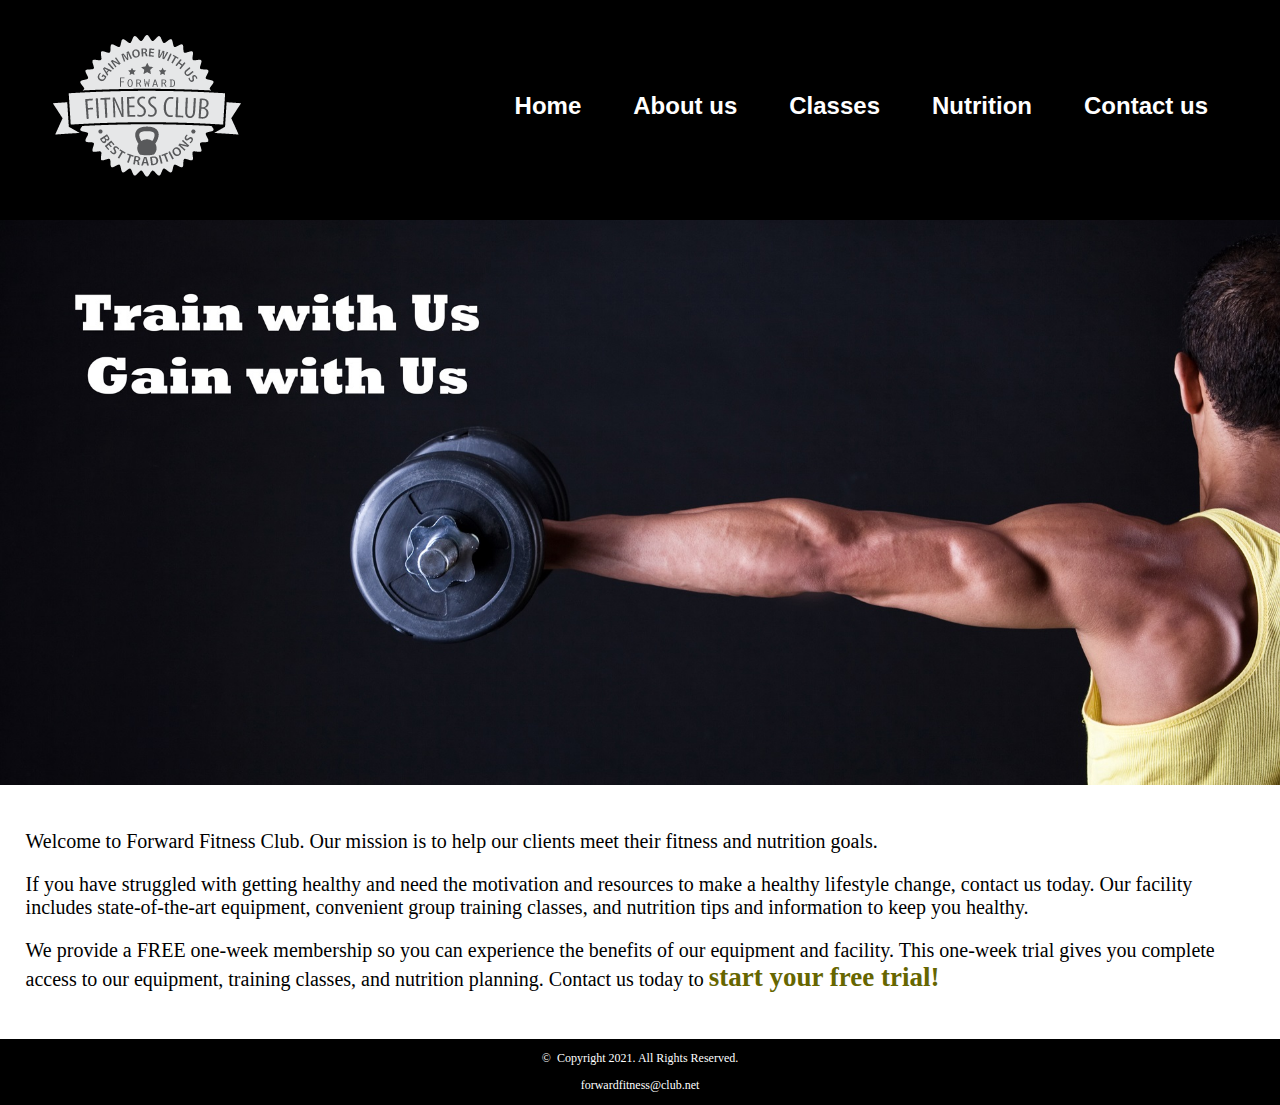
<file: index.html>
<!DOCTYPE html>

<!-- This website template was created by: Jackson Schemel -->

<html lang="en">
    
<head>
    <meta charset="UTF-8">
        <link rel="stylesheet" href="css/styles.css">
    <meta http-equiv="X-UA-Compatible" content="IE=edge">
    <title>Forward Fitness Club</title>
</head>

    <body>

        <div id="container">

        <!--website name and/or logo-->
        <header>

            <a href="index.html"><img src="images/forward-fitness-logo.png" alt="Forward Fitness Club logo"></a>


        </header>


        <nav>

            <ul>
                <li><a href="index.html">Home</a></li>
                <li><a href="about.html">About us</a></li>
                <li><a href="classes.html">Classes</a></li>
                <li><a href="nutrition.html">Nutrition</a></li>
                <li><a href="contact.html">Contact us</a></li>
            </ul>

        </nav>

    <!-- Hero Image -->
    <div id="hero">
        <img src="images/hero-image.jpg" alt="left arm extended holding weight">
    </div>

        <main>

            <div id="intro">
            
                <p>Welcome to Forward Fitness Club. Our mission is to help our clients meet their fitness and nutrition goals. </p>

                <p>If you have struggled with getting healthy and need the motivation and resources to make a healthy lifestyle change, contact us today. Our facility includes state-of-the-art equipment, convenient group training classes, and nutrition tips and information to keep you healthy.</p>
        
                <p>We provide a FREE one-week membership so you can experience the benefits of our equipment and facility. This one-week trial gives you complete access to our equipment, training classes, and nutrition planning. Contact us today to <span class="action">start your free trial!</span></p>
            
            </div>

        </main>


        <footer>

            <p>&copy; &nbsp;Copyright 2021. All Rights Reserved.</p>
            <p><a href="mailto:forwardfitness@club.net?Subject=Free%20Trial">forwardfitness@club.net</a></p>

        </footer>

        </div>
    
    </body>
</html>
</file>
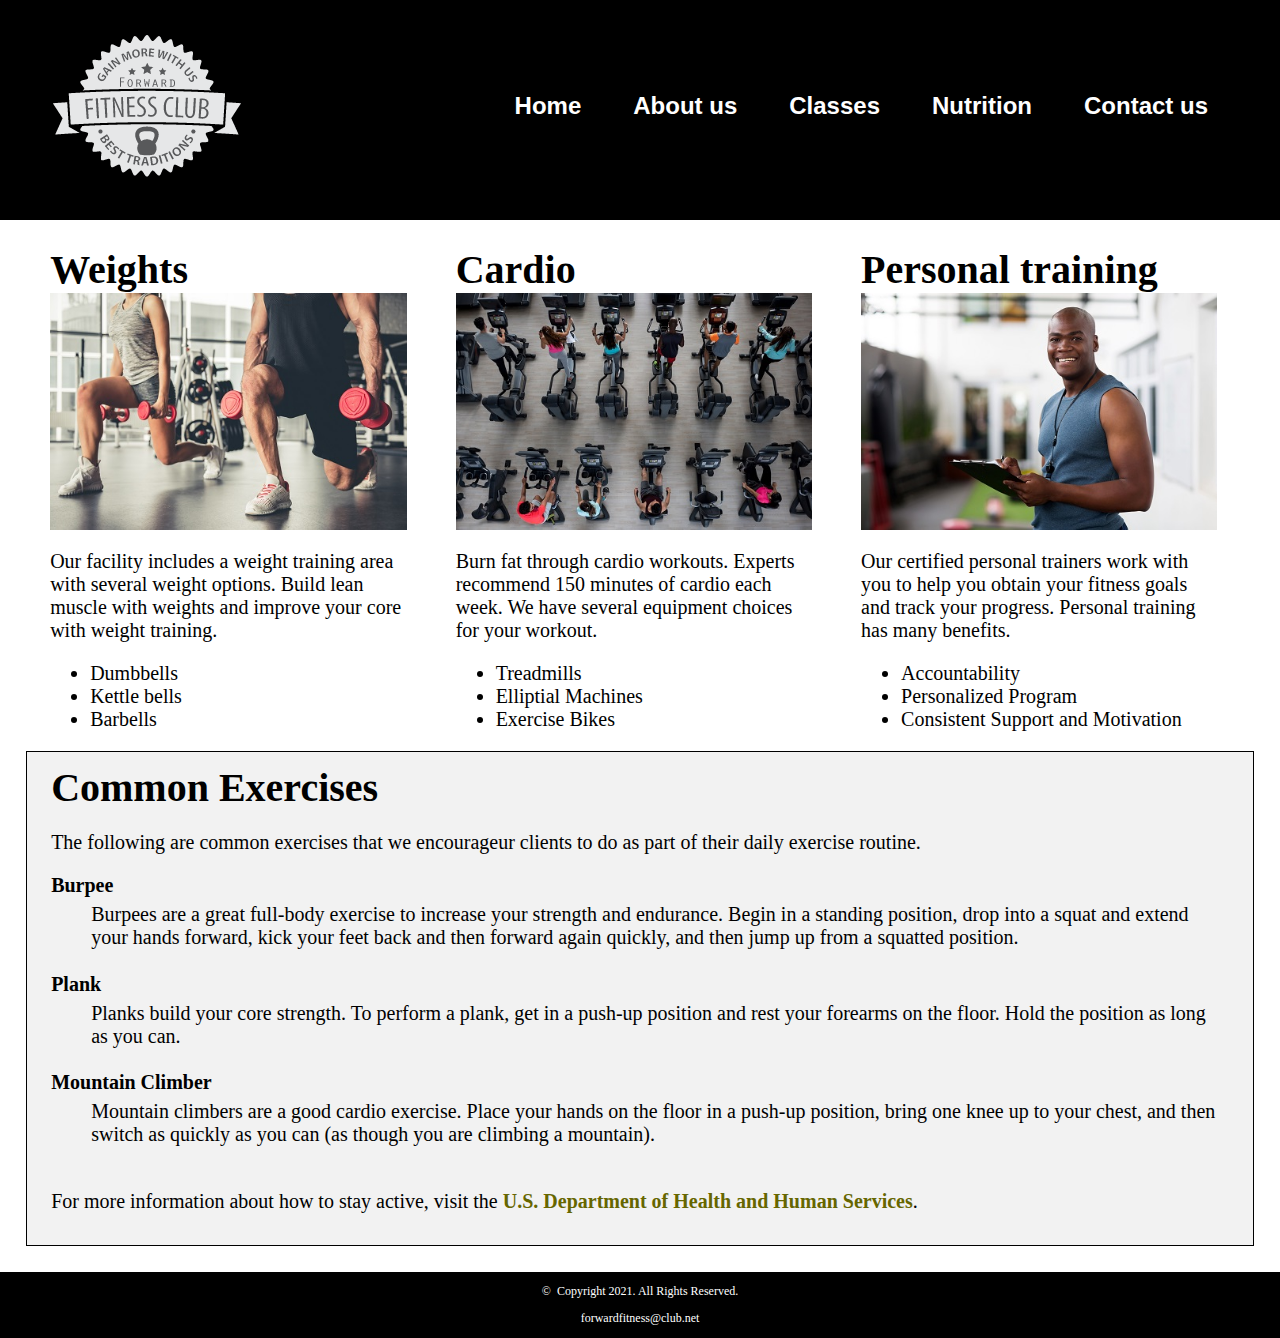
<file: about.html>
<!DOCTYPE html>

<!-- This website template was created by: Jackson Schemel -->

<html lang="en">
<head>
    <meta charset="UTF-8">
        <link rel="stylesheet" href="css/styles.css">
    <meta http-equiv="X-UA-Compatible" content="IE=edge">
    <title>Forward Fitness Club</title>

</head>

    <body>

        <div id="container">

            <!--website name and/or logo-->
        <header>

            <a href="index.html"><img src="images/forward-fitness-logo.png" alt="Forward Fitness Club logo"></a>


        </header>


        <nav>

            <ul>
                <li><a href="index.html">Home</a></li>
                <li><a href="about.html">About us</a></li>
                <li><a href="classes.html">Classes</a></li>
                <li><a href="nutrition.html">Nutrition</a></li>
                <li><a href="contact.html">Contact us</a></li>
            </ul>

        </nav>


        <main>
            
            <div id="weights">

                <h1>Weights</h1>

                <img src="images/people-with-weights.jpg" alt="Two people working out with a weight in each hand">

                <p>Our facility includes a weight training area with several weight options. Build lean muscle with weights and improve your core with weight training.</p>

                <ul>
                    <li>Dumbbells</li>
                    <li>Kettle bells</li>
                    <li>Barbells</li>
                </ul>

            </div>

            <div id="cardio">

                <h1>Cardio</h1>

                <img class="equip" src="images/people-workingout-machines.jpg" alt="Cardio Equipment">

                <p>Burn fat through cardio workouts. Experts recommend 150 minutes of cardio each week. We have several equipment choices for your workout.</p>

                <ul>
                    <li>Treadmills</li>
                    <li>Elliptial Machines</li>
                    <li>Exercise Bikes</li>
                </ul>
                

            </div>

            <div id="training">

                <h1>Personal training</h1>

                <img class="equip" src="images/personal-trainer.jpg" alt="Personal Training">

                <p>Our certified personal trainers work with you to help you obtain your fitness goals and track your progress. Personal training has many benefits.</p>

                <ul>
                    <li>Accountability</li>
                    <li>Personalized Program</li>
                    <li>Consistent Support and Motivation</li>
                </ul>
            </div>

            <div id="exercises">
                <h1>Common Exercises</h1>
                <p>The following are common exercises that we encourageur clients to do as part of their daily exercise routine.</p>
                <dl>
                    <dt>Burpee</dt>
                        <dd>Burpees are a great full-body exercise to increase your strength and endurance. Begin in a standing position, drop into a squat and extend your hands forward, kick your feet back and then forward again quickly, and then jump up from a squatted position. </dd>
                    <dt>Plank</dt>
                        <dd>Planks build your core strength. To perform a plank, get in a push-up position and rest your forearms on the floor. Hold the position as long as you can. </dd>
                    <dt>Mountain Climber</dt>
                        <dd>Mountain climbers are a good cardio exercise. Place your hands on the floor in a push-up position, bring one knee up to your chest, and then switch as quickly as you can (as though you are climbing a mountain).</dd>                   
                </dl>
                <p>For more information about how to stay active, visit the <a href="https://www.hhs.gov/fitness/be-active/index.html" target="_blank" class="external-link">U.S. Department of Health and Human Services</a>. </p>
            </div>



        </main>


        <footer>

            <p>&copy; &nbsp;Copyright 2021. All Rights Reserved.</p>
            <p><a href="mailto:forwardfitness@club.net?Subject=Free%20Trial">forwardfitness@club.net</a></p>

        </footer>

        </div>
    
    </body>
    
</html>
</file>
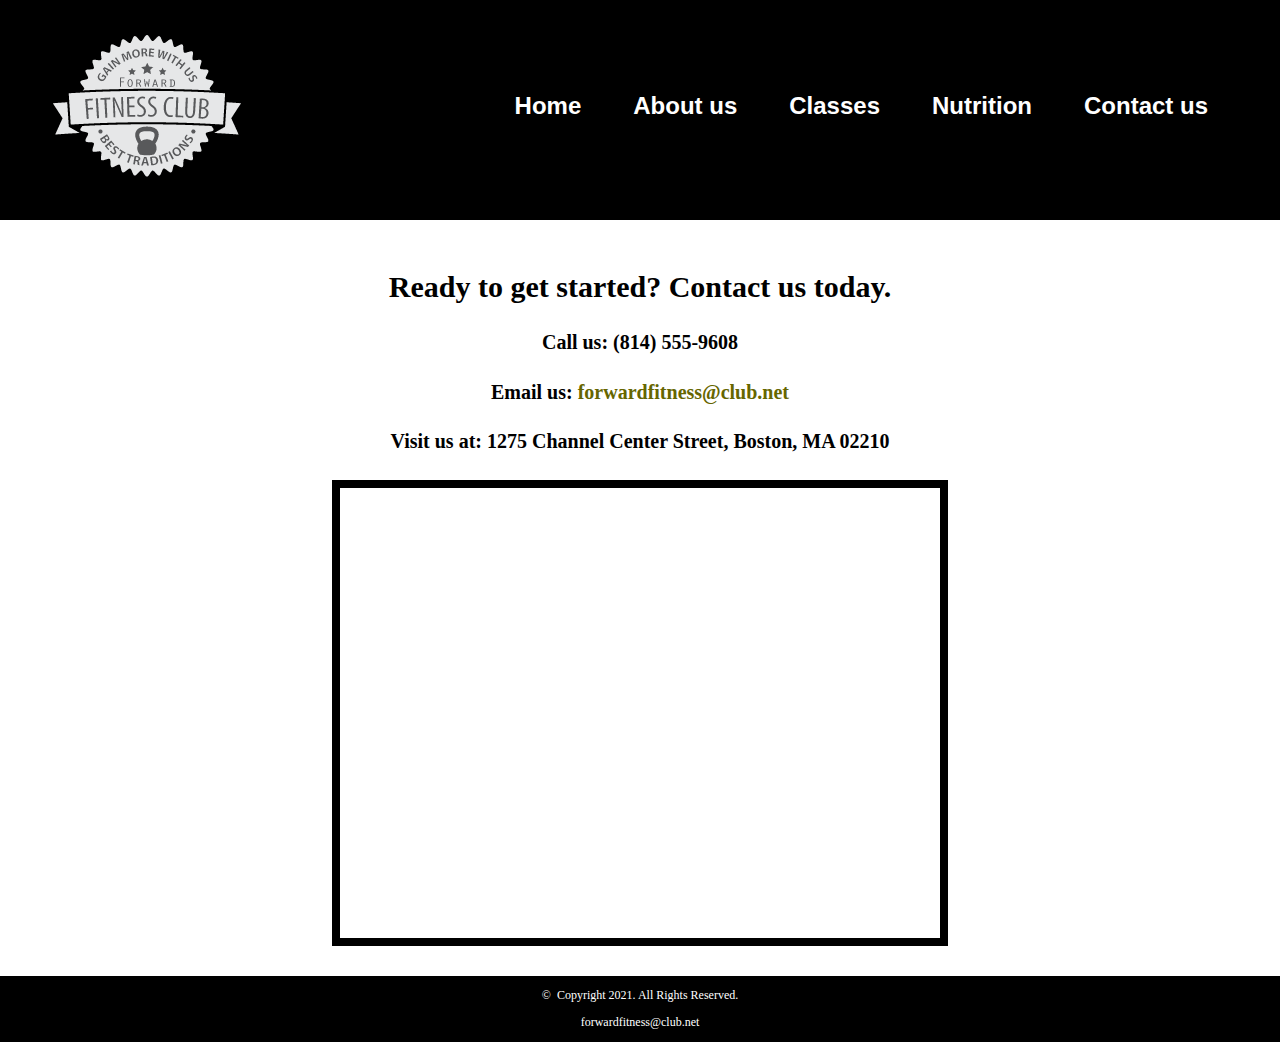
<file: contact.html>
<!DOCTYPE html>

<!-- This website template was created by: Jackson Schemel -->

<html lang="en">
<head>
    <meta charset="UTF-8">
        <link rel="stylesheet" href="css/styles.css">
    <meta http-equiv="X-UA-Compatible" content="IE=edge">
    <title>Forward Fitness Club</title>

</head>

    <body>

        <div id="container">

            <!--website name and/or logo-->
        <header>

            <a href="index.html"><img src="images/forward-fitness-logo.png" alt="Forward Fitness Club logo"></a>


        </header>


        <nav>

            <ul>
                <li><a href="index.html">Home</a></li>
                <li><a href="about.html">About us</a></li>
                <li><a href="classes.html">Classes</a></li>
                <li><a href="nutrition.html">Nutrition</a></li>
                <li><a href="contact.html">Contact us</a></li>
            </ul>

        </nav>



        <main>
            
            <div id="contact">

                <h2>Ready to get started? Contact us today.</h2>
                <h4>Call us: (814) 555-9608</h4>
                <h4> Email us: <a href="mailto:forwardfitness@club.net">forwardfitness@club.net</a></h4>
                <h4>Visit us at: 1275 Channel Center Street, Boston, MA 02210</h4>

                <iframe src="https://www.google.com/maps/embed?pb=!1m18!1m12!1m3!1d2948.851743505858!2d-71.05400935896898!3d42.345684136128746!2m3!1f0!2f0!3f0!3m2!1i1024!2i768!4f13.1!3m3!1m2!1s0x89e37a7dc2b67e7b%3A0x36ec93427cd9c5f1!2sChannel%20Center%20St%2C%20Boston%2C%20MA%2002210!5e0!3m2!1sen!2sus!4v1685967749236!5m2!1sen!2sus" width="600" height="450"  allowfullscreen class="map" loading="lazy" referrerpolicy="no-referrer-when-downgrade"></iframe>

            </div>



        </main>


        <footer>

            <p>&copy; &nbsp;Copyright 2021. All Rights Reserved.</p>
            <p><a href="mailto:forwardfitness@club.net?Subject=Free%20Trial">forwardfitness@club.net</a></p>

        </footer>

        </div>
    
    </body>
    
</html>
</file>
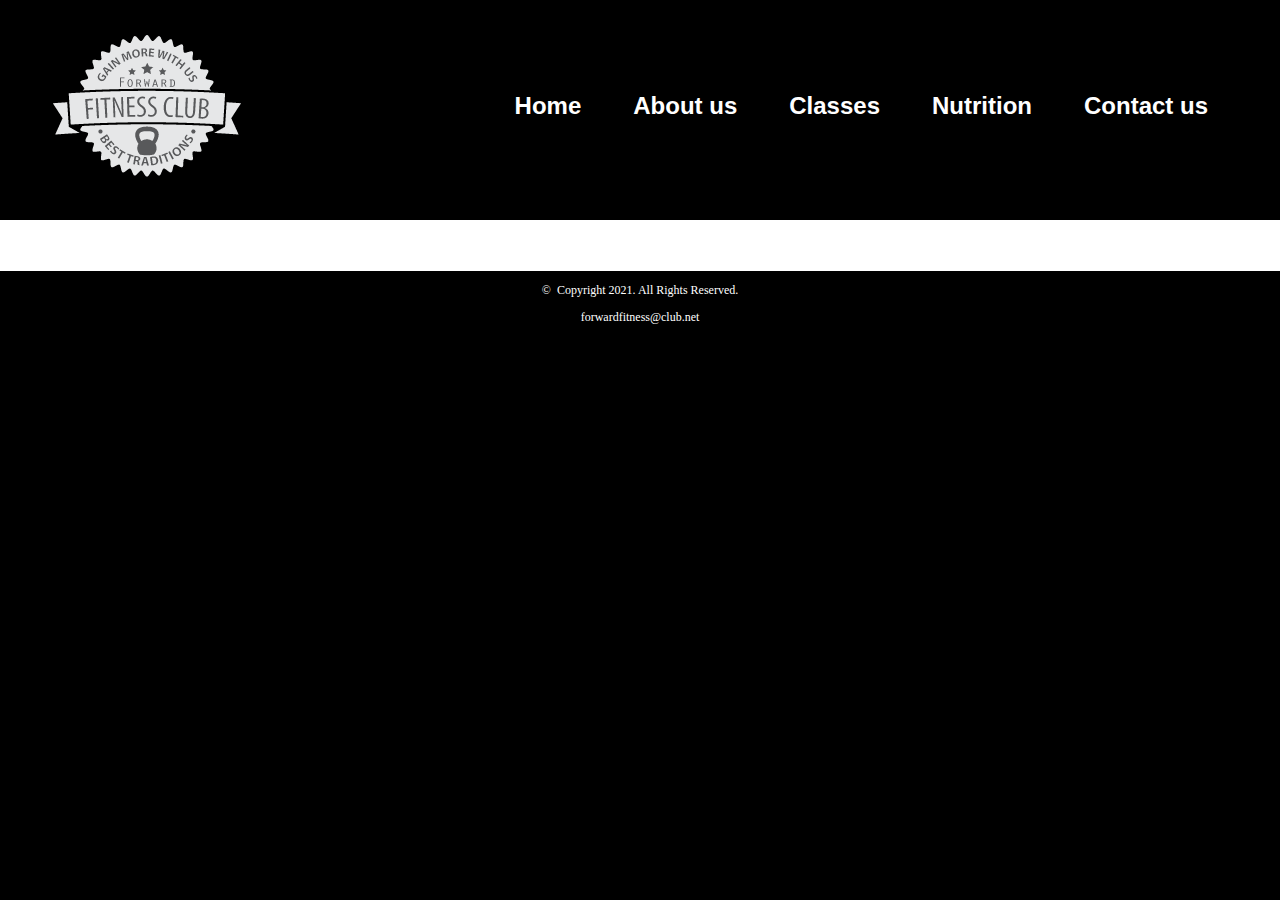
<file: template.html>
<!DOCTYPE html>

<!-- This website template was created by: Jackson Schemel -->

<html lang="en">
<head>
    <meta charset="UTF-8">
        <link rel="stylesheet" href="css/styles.css">
    <meta http-equiv="X-UA-Compatible" content="IE=edge">
    <title>Forward Fitness Club</title>

</head>

    <body>

        <div id="container">

            <!--website name and/or logo-->
        <header>

            <a href="index.html"><img src="images/forward-fitness-logo.png" alt="Forward Fitness Club logo"></a>


        </header>


        <nav>

            <ul>
                <li><a href="index.html">Home</a></li>
                <li><a href="about.html">About us</a></li>
                <li><a href="classes.html">Classes</a></li>
                <li><a href="nutrition.html">Nutrition</a></li>
                <li><a href="contact.html">Contact us</a></li>
            </ul>

        </nav>



        <main>
            
            <div>

            </div>



        </main>


        <footer>

            <p>&copy; &nbsp;Copyright 2021. All Rights Reserved.</p>
            <p><a href="mailto:forwardfitness@club.net?Subject=Free%20Trial">forwardfitness@club.net</a></p>

        </footer>

        </div>
    
    </body>
    
</html>
</file>
<file: css/styles.css>
/*
Author: Jackson Schemel
Date: 06/06/2023
File Name: styles.css
*/

/* CSS Reset */
body, header, nav, main, footer, h1, div, img {
    margin: 0;
    padding: 0;
    border: 0;
}
/* Style rules for body and images */
body {
    background-color: #000;
}

img {
    max-width: 100%;
    display: block;
}
/* Style rule for header */
header {
    width: 25%;
    float: left;
}
/* Style for rules for navigation area */
nav {
    width: 70%;
    float: right;
    margin: 5em 3em 0 0;
}


nav ul {
    list-style-type: none;
    margin: 0;
    text-align: right;
}

nav li {
    display: inline-block;
    font-size: 1.5em;
    font-family: Verdana, Arial, sans-serif;
    font-weight: bold;
}

nav li a {
    display: block;
    color: #fff;
    text-align: center;
    padding: 0.5em 1em;
    text-decoration: none;
}
/* Style rules for main content */
main {
    clear: left;
    background-color: #fff;
    padding: 2%;
    font-size: 1.25em
}

.action {
    font-size: 1.35em;
    color: #666600;
    font-weight: bold;
}

#weights, #cardio, #training {
    width: 29%;
    float: left;
    margin: 0 2%;
}

#exercises {
    clear: left;
    border-top: 1px solid #000;
    border-bottom: 1px solid #000;
    border-left: 1px solid #000;
    border-right: 1px solid #000;
    background-color: #f2f2f2;
    padding: 1% 2%;
}

#exercises dt {
    font-weight: bold;
}

#exercises dd{
    padding: 0.5% 1% 2% 0;
}

.external-link {
    color: #666600;
    font-weight: bold;
    text-decoration: none;
}

#contact {
    text-align: center;
}

#contact a {
    color: #666600;
    text-decoration: none;
}

.map {
    border: 8px solid #000;
}
/* Style rules for footer content */
footer p {
    font-size: 0.75em;
    text-align: center;
    color: #fff;
    padding: 0 1em;
}

footer p a {
    color: #fff;
    text-decoration: none;
}
</file>
